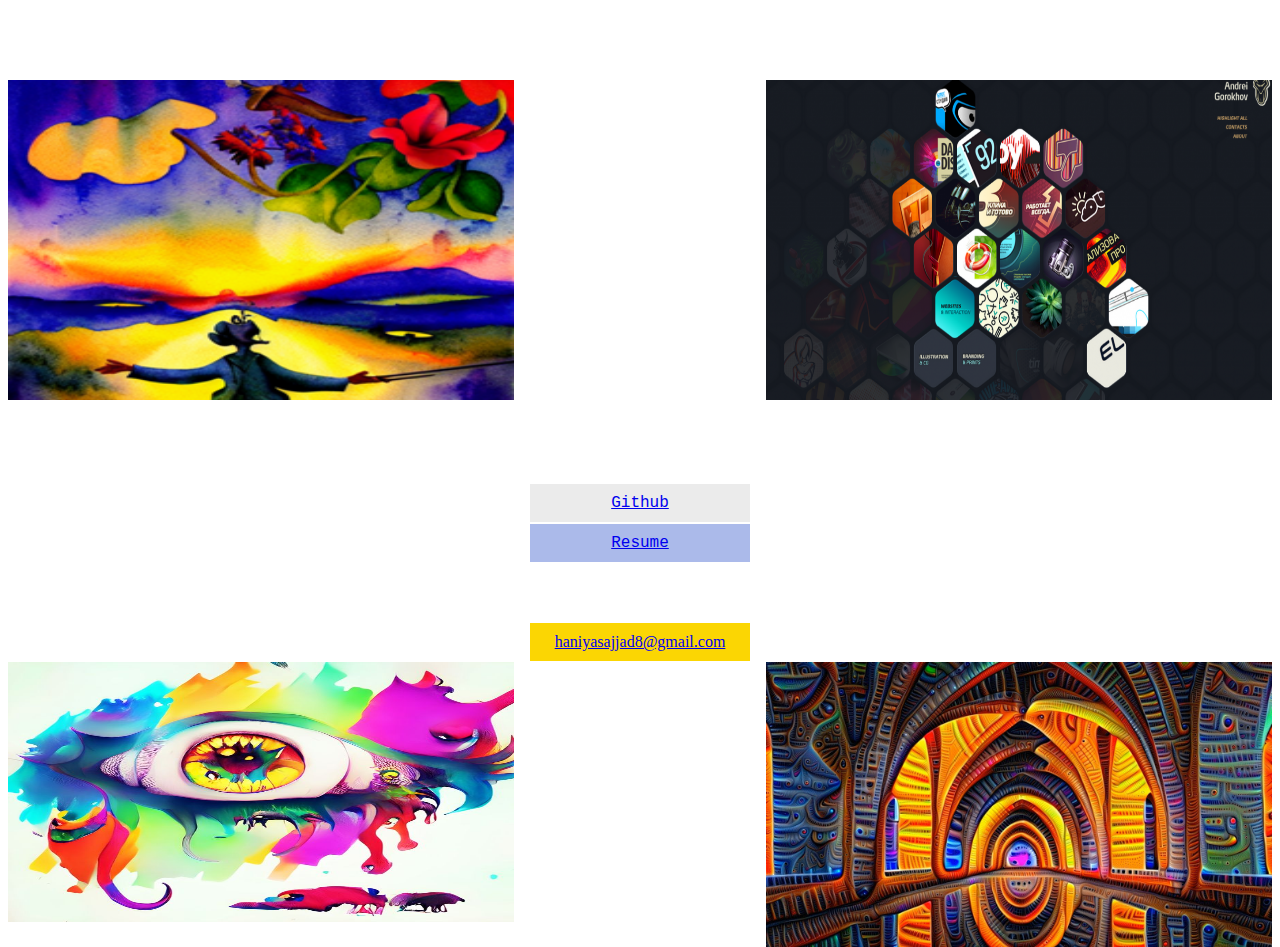
<file: index.html>
<!DOCTYPE html>
<header>
  <title>Haniya Sajjad</title>
  <link rel="stylesheet" href="css/master.css">
  <link rel="favicon.ico" href="favicon.ico" type="images/x-icon">
  <link rel="shortcut" href="favicon.ico" type="images/x-icon">
  <meta name="viewport" content="width=device-width, intial-scale=1, shrink-to-fit=no">
  <meta name="name" content="Haniya Sajjad">


  <style>
  div {
   margin: auto;
   padding: 10px;
   max-width: 200px;
   border: thin solid;
}
p {
   text-align: right;
}
div:nth-child(3) {
   text-align: center;
}
div:last-child {
   text-align: justify;
}
</style>
</header>
<body>

<h1 align="center">Welcome!</h1>
<img align="left" src="images/Hotpot.png" width="40%" height="320">
<img align="right" src="images/Hexagon-web-design-5-1024x487.png" width="40%" height="320">
<img
<div>
<div align="center" style="font-family:verdana">Haniya Sajjad</div>
<div>
About me
<p style="font-family:verdana">Currently studying at National University of Computer and Emerging Sciences and aims to become a computer Scientist</p>
</div>
<div style="font-family:verdana">Graduted High School in 2022 with amazing credentials</div>
<div align="center" style="font-family:verdana">Currently freelancing in Writing</div>
</div>


<h2 align="center" style="font-family:'Courier New'">Reach Out at</h2>
<div class="div-1" align="center" style="font-family:'Courier New'"><a href="https://github.com/haniyasajjad">Github</a></div>



<div class="div-2" align="center" style="font-family:'Courier New'"><a href="resume.html">Resume</a></div>
<h3 align="center" style="font-family:'Courier New'">CONTACT</h3>
<div class="div-3" align="center"><a href="mailto:haniyasajjad8@gmail.com">haniyasajjad8@gmail.com</a></div>


<img align="right" src="images/maxresdefault.jpeg" width="40%">
<img align="left" src="images/art2.jpeg" width="40%" height="260">
<style>
.div-1 {
    background-color: #EBEBEB;
}

.div-2 {
  background-color: #ABBAEA;
}

.div-3 {
  background-color: #FBD603;
}</style>

</body>

</header>
</html>
</file>
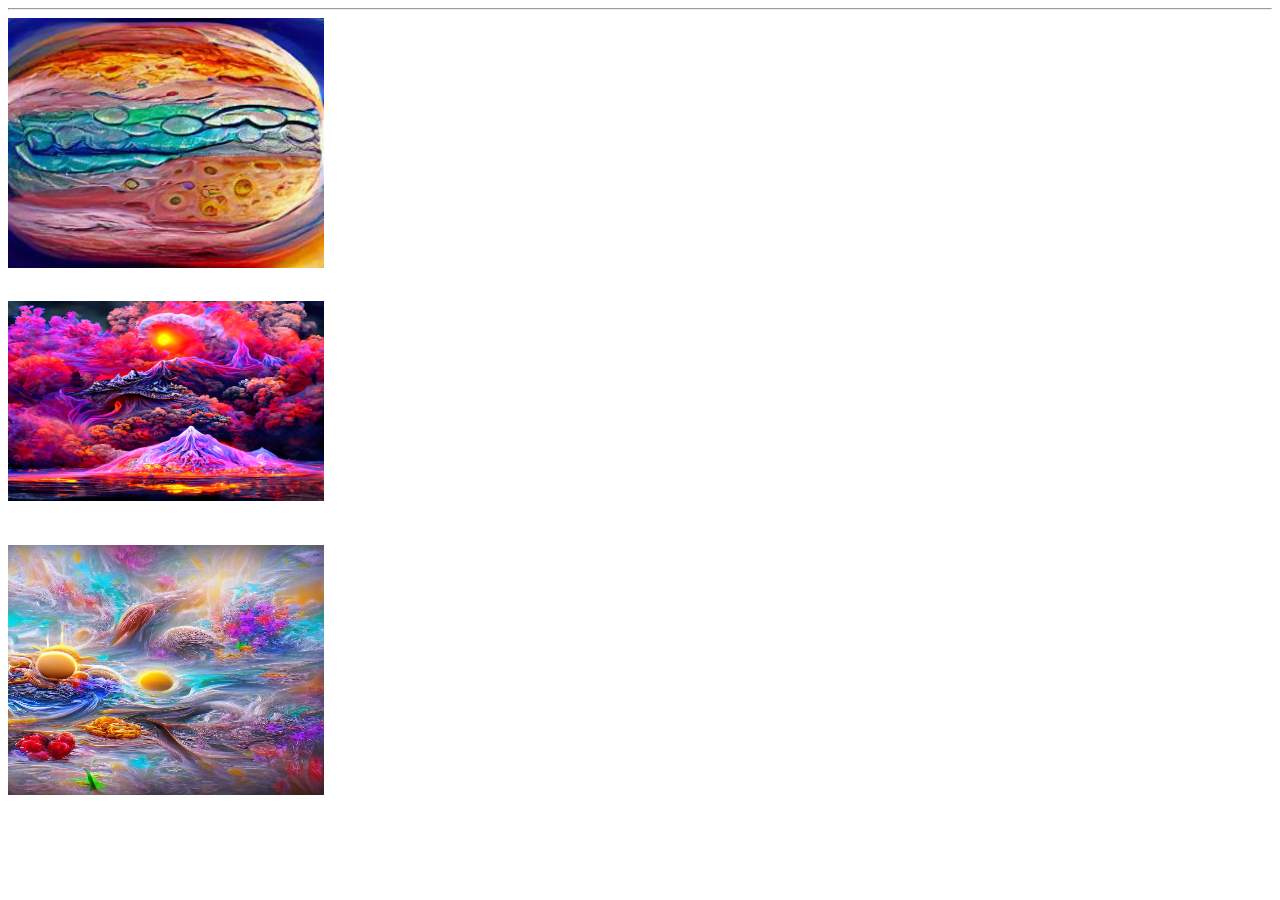
<file: resume.html>
<!DOCTYPE html>
<header>
  <title align="center">College Resume:Haniya Sajjad</title>
  <link rel="stylesheet" href="css/res.css">
  <link rel="favicon.ico" href="favicon.ico" type="images/x-icon">
  <link rel="shortcut" href="favicon.ico" type="images/x-icon">
  <meta name="viewport" content="width=device-width, intial-scale=1, shrink-to-fit=no">
  <meta name="name" content="Haniya Sajjad">
  </header>


  <body>
    <hr>
    <img align="left" src="images/r1.png" width="25%" height=250>

    <h1 align="right">Haniya Sajjad</h1>
      <h3 align="right"><u><b>Present Position:</b></u> Studying at FAST-NUCES Islamabad</h3>
      <h3 align="right"><FONT COLOR=white><u><b>Objectives:</b></u>Aim to become a professional Data Scientist</h3>
  <h2 align="right"><u><b><FONT COLOR=white>ExtraCurriculars:</b></u></h2>
  <h3 align="right"><FONT COLOR=white>~Numerous Model United Nations. Appointed as the head delegate for the HeadstartMUN</h3>
  <h3 align="right">~Active participant of WWF, taking part in their clean up drives and scavenger hunts to protect wildlife</h3>
<img align="left" src="images/r3.webp" width="25%" height=200>
  <h3 align="right">~Student Council: Elected the Vice house Captain in Grade 9 and appointed as class Prefect in grade 10</h3>
  <h3 align="right">~Enrolled in Robotics course mentored by students from NUST</h3>
  <h3 align="right">~Participated in the STEM festival: Showcased a working robot & named runner-up</h3>
  <h3 align="right">~Orgainized a Fun Gala: Co-head of the planning committee, leading every aspect of the event</h3>
  <h3 align="right">~Hosted school based events: Quiz/Competitions , official/unofficial ceremonies</h3>
  <h3 align="right">~Partnered with President of socials club to lead the donation drive & present it to Aukuwat foundation</h3>
  <img align="left" src="images/r2.webp" width="25%" height=250>
  <h2 align="right"><u><b>Academics:</b></u> </h2>
  <h3 align="right">O-level Grades: 7A*'s & 1A</h3>
  <h3 align="right">A-level Grades: 2A*'s & 1A</h3>


</body>
</html>
</file>
<file: css/master.css>
/*body
{background:purple;
  }
div {background-color: plum }*/
body {
    background-image: url('https://assets.website-files.com/61554cf069663530fc823d21/615892bd8e442b425f275e0d_2-min.png');
    color: #FFFFFF;
}
</file>
<file: css/res.css>
body {
    background-image: url('https://surrealismtoday.com/wp-content/uploads/2022/01/GanBrood-scaled.jpeg');
    color: white;
}
</file>
